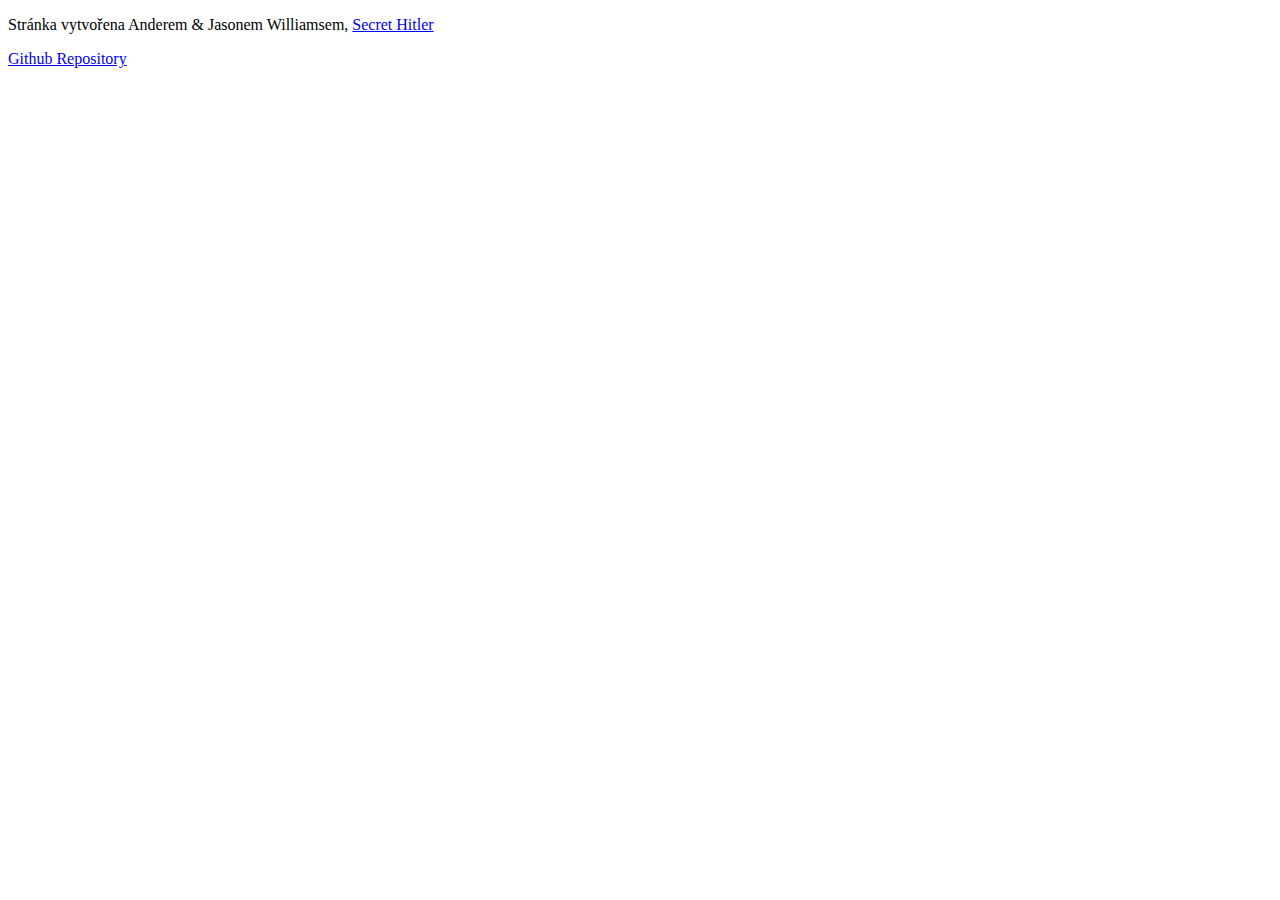
<file: footer.html>
<!DOCTYPE html>
<html>

    <!-- Footer -->
    <footer class="footer">
        <div class="center">
            <div>
                <p>Stránka vytvořena Anderem & Jasonem Williamsem, 
                    <a href="https://www.secrethitler.com/" target="blank">Secret Hitler</a></p>
            </div>
            <div>
                <a href="https://github.com/jasonwadewilliams/secret_hitler" target="blank">Github Repository</a>
            </div>
        </div>
    </footer>
</html>
</file>
